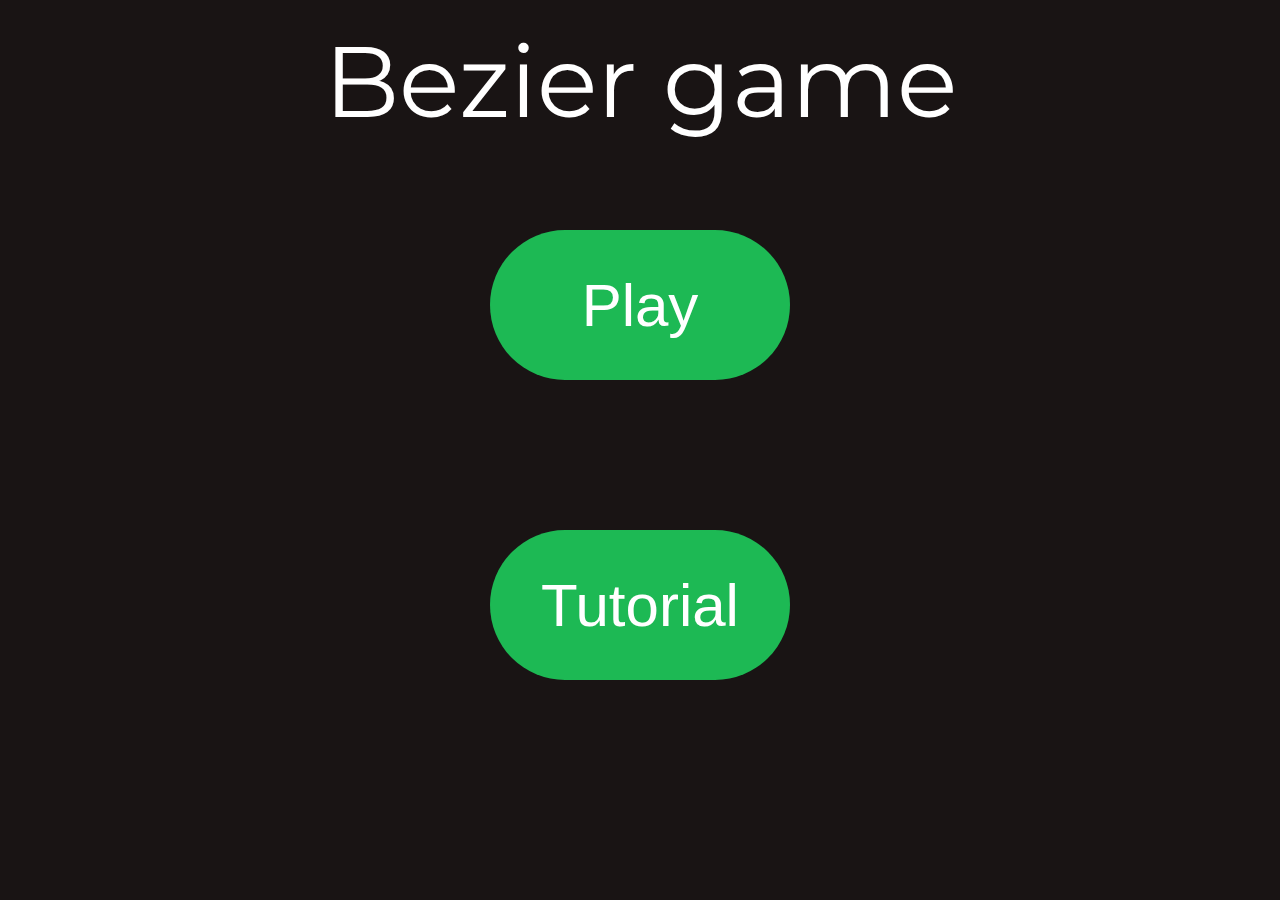
<file: index.html>
<!DOCTYPE html>
<html>
    
    <head>
        <title>Bezier Game</title>
        <link rel="stylesheet" type="text/css" href="css/styleMenu.css"/>
        <link href="https://fonts.googleapis.com/css?family=Montserrat:300,400&display=swap" rel="stylesheet"> 
		<link rel="icon" href="favicon.ico">
        <script src="js/script.js"></script>
    </head> 
    <body >
        <div id="wrap"> 
            <div id="title">
                Bezier game
            </div>
            <div id="play">
                <button onclick="location.href = 'game.html';localStorage.setItem('sequence',8);localStorage.setItem('stage',0);">Play</button>
            </div>
            <div id="play">
                <button onclick="location.href = 'game.html';localStorage.setItem('sequence',0);localStorage.setItem('stage',0);">Tutorial</button>
            </div>
        </div>
    </body>
    
</html>
</file>
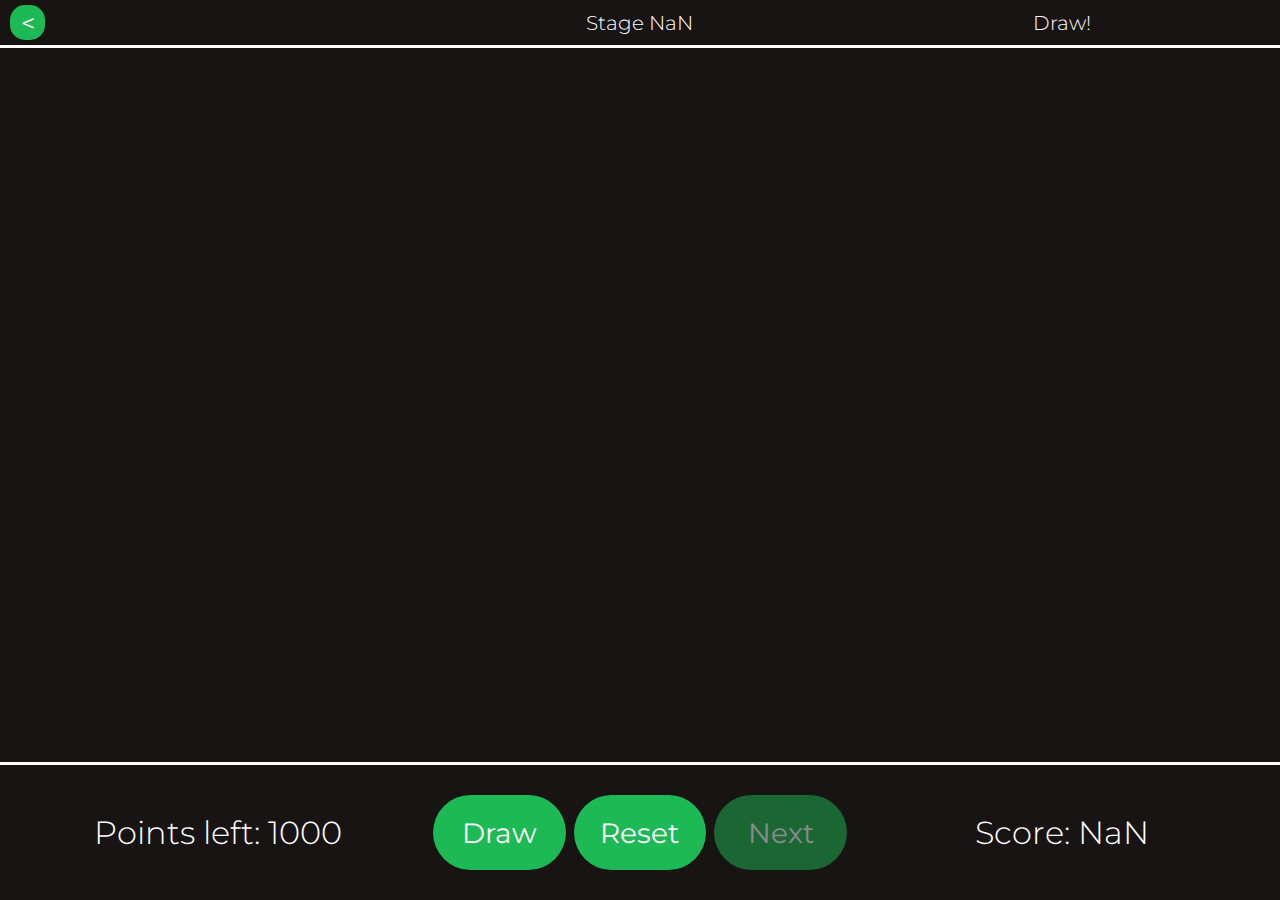
<file: game.html>
<!DOCTYPE html>
<html>
    
    <head>
        <title>Bezier game</title>
        <link rel="stylesheet" type="text/css" href="css/styleGame.css"/>
        <script src="js/script.js"></script>
        <link href="https://fonts.googleapis.com/css?family=Montserrat:300,400&display=swap" rel="stylesheet"> 
		<link rel="icon" href="favicon.ico">
    </head> 
    <body >
        <div id="wrap"> 
            <div id="stageName">
                <div class="threeFlex" style="justify-content: left;"><button  id="backButton" onclick="location.href = 'index.html'">&lt;</button></div>
                <div class="threeFlex" style="font-size:20px" id="stageNameDiv">Stage 1</div>
                <div class="threeFlex" id="info" style="font-size:20px">Draw!</div>
            </div>
            <div id="drawing">
                <canvas id="drawCanvas">
                </canvas>
            </div>
            <div id="controls">
                <div class="threeFlex">
                    <span id="numPoints">Points left: 1000</span>
                </div>
                <div class="threeFlex">
                    <button id="drawButton" onclick="createCurveArray(arrayOfControlPoints);animateDrawCurve(arrayOfLinePoints);">Draw</button>
                    <button onclick="reset()" id="resetButton">Reset</button>
                    <button id="nextButton" onclick="next()">Next</button>
                </div>
                <div class="threeFlex">
                    <span id="score" style="font-size: 32px;">Score: 0</span>
                </div>
            </div>
        </div>
        <script>
            window.onload = function(){
            sequence = parseInt(localStorage.getItem("sequence"));
            currentStage = parseInt(localStorage.getItem("stage"));
            if(currentStage != 0){
                document.getElementById("score").innerHTML = "Score: "+parseInt(localStorage.getItem("score"));
            }
            this.initalizeCanvas();
            this.createStage();
            }
            window.onresize = function(){
                this.onCanvasResize();
            }
        </script>
    </body>
    
</html>
</file>
<file: css/styleMenu.css>
*{
    margin:0;
    padding: 0;
}
body{
    font-family: 'Montserrat',sans-serif;
}
#wrap{
    background-color: #191414;
    display: flex;
    flex-direction: column;
    width: 100vw;
    height: 100vh;
}
button{
    background-color: #1DB954;
    border-radius: 100px;
    border:none;
    padding: 4px;
    width: 300px;
    height: 150px;
    color: #FFFFFF;
    font-size: 60px;
    transition: ease-in .2s, width ease-in .2s, height ease-in .2s, font-size ease-in .2s;
    outline: none;
}
button:hover{
    width: 320px;
    height: 170px;
    font-size: 70px;
}
#title{
    height: 20%;
    margin-top: 20px;
    display: flex;
    justify-content: center;
    color:white;
    font-size: 100px;
}
#play{
    display: flex;
    justify-content: center;
    height: 30%;
    margin-top:30px;
}
</file>
<file: css/styleGame.css>
*{
    margin:0;
    padding: 0;
}
body{
    font-family: 'Montserrat',sans-serif;
    font-weight: 300;
    color: white;
}
#wrap{
    background-color: #191414;
    display: flex;
    flex-direction: column;
    width: 100vw;
    height: 100vh;
}
#stageName{
    height: 5%;
    display: flex;
    flex-direction: row;
    justify-content: center;
}
#drawing{
    width: 100%;
    height: 80%;
}
#drawCanvas{
    width: 100%;
    height: 100%;
    box-sizing: border-box;
    border-bottom: 3px solid #FFFFFF;
    border-top: 3px solid #FFFFFF ;
}
#controls{
    box-sizing: border-box;
    height: 15%;
    display: flex;
    flex-direction: row;
    justify-content: center;
}
.threeFlex{
    display: flex;
    flex-direction: row;
    width:33%;
    height: 100%;
    justify-content: center;
    align-items: center;
}
button{
    background-color: #1DB954;
    border-radius: 50px;
    border:none;
    width: 150px;
    height: 75px;
    font-size: 28px;
    margin: 4px;
    opacity: 1;
    transition: ease-in .2s, width ease-in .2s, height ease-in .2s, font-size ease-in .2s;
    outline: none;
    font-family: 'Montserrat',sans-serif;
    color:#FFFFFF;
}
button:hover{
    width:170px;
    height: 95px;
    font-size: 36px;
}
#backButton{
    width: 35px;
    height: 35px;
    font-size:25px;
    border-radius: 15px;
}
#backButton:hover{
    width:40px;
    height: 40px;
    font-size: 30px;

}
#title{
    
    color:white;
    font-size: 100px;
}
#numPoints{
    font-size: 32px;
}
</file>
